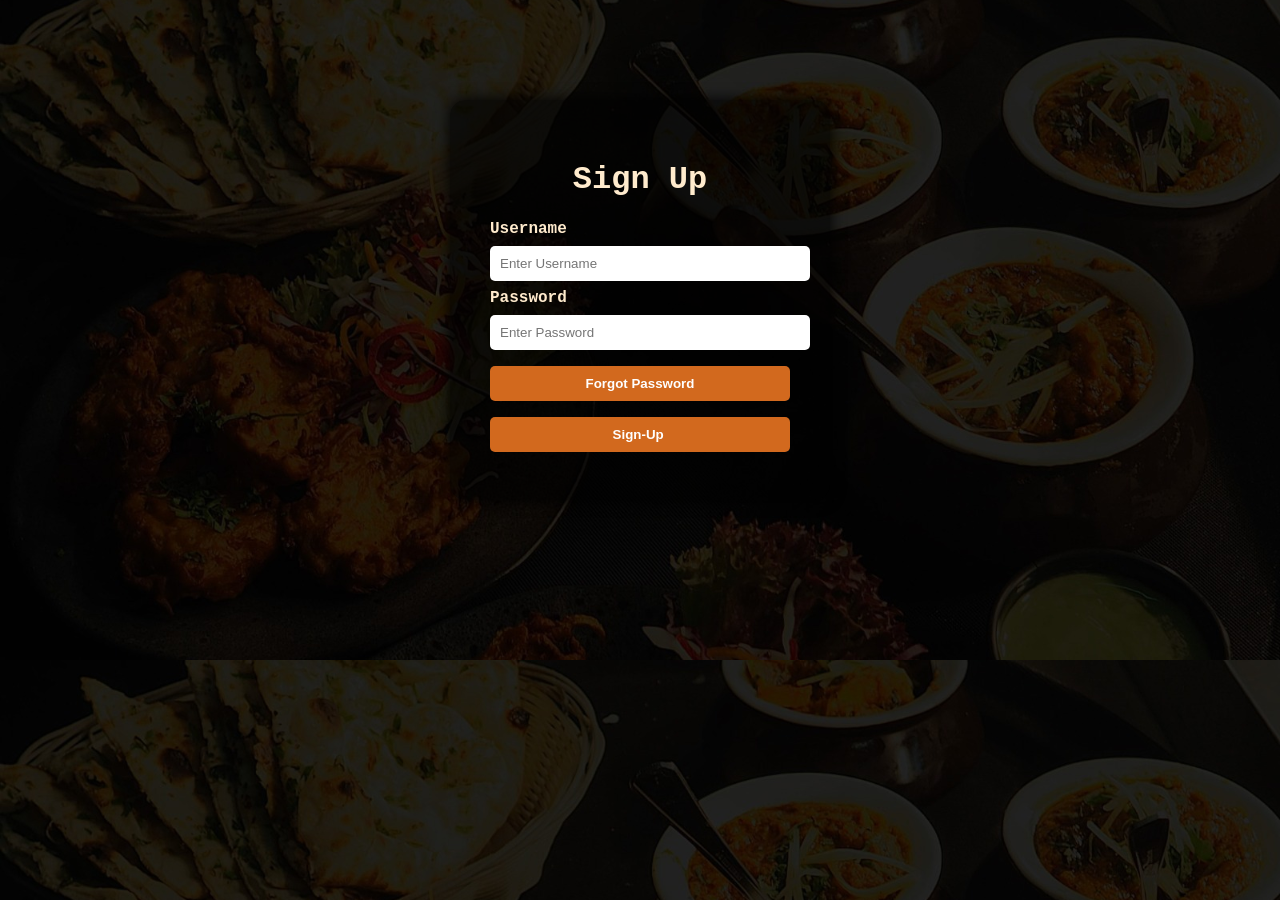
<file: sign up/sign up.html>
<!DOCTYPE html>
<html lang="en">
<head>
  <meta charset="UTF-8">
  <meta name="viewport" content="width=device-width, initial-scale=1.0">
  <title>Login Page</title>
   
  <style>
     body {
      background-image: url("bc image.jpeg");
      background-size: cover;
      background-position: center;
      font-family: 'Courier New', Courier, monospace;
    }

    #form {
      background: rgba(0, 0, 0, 0.6); /* halka dark background for readability */
      padding: 40px;
      border-radius: 15px;
      width: 300px;
      margin: 100px auto; 
      box-shadow: 0 0 15px black;
      color: blanchedalmond;
    }

    #form h1 {
      text-align: center;
      /* margin-bottom: 20px; */
    }

    label {
      font-weight: bold;
    }

    input[type="text"], 
    input[type="password"] {
      width: 100%;
      padding: 10px;
      margin: 8px 0;
      border: none;
      border-radius: 5px;
      outline: none;
    }

    .btn {
      background-color: chocolate;
      color: white;
      width: 100%;
      padding: 10px;
      margin: 8px 0;
      border: none;
      border-radius: 5px;
      font-weight: bold;
      cursor: pointer;
      transition: 0.3s;
    }




    .btn:hover {
      background-color: darkorange;
    }

    .checkbox {
      margin: 10px 0;
    }
    
  </style>
</head>
<body>

  <form id="form">
    <h1>Sign Up</h1>
    
    <label for="username">Username</label>
    <input type="text" name="username" id="username" placeholder="Enter Username" required>
    
    <label for="password">Password</label>
    <input type="password" name="password" id="password" placeholder="Enter Password" required>
    
    
    <input type="button" value="Forgot Password" onclick="window.location.href='Forgot-Password.html';" class="btn">
    <!-- <input type="submit" value="Login" class="btn"> -->
    <input type="button" value="Sign-Up " onclick="window.location.href='Sign-Up.html';" class="btn"         >
    
    
  </form>
  
</body>
</html>
</file>
